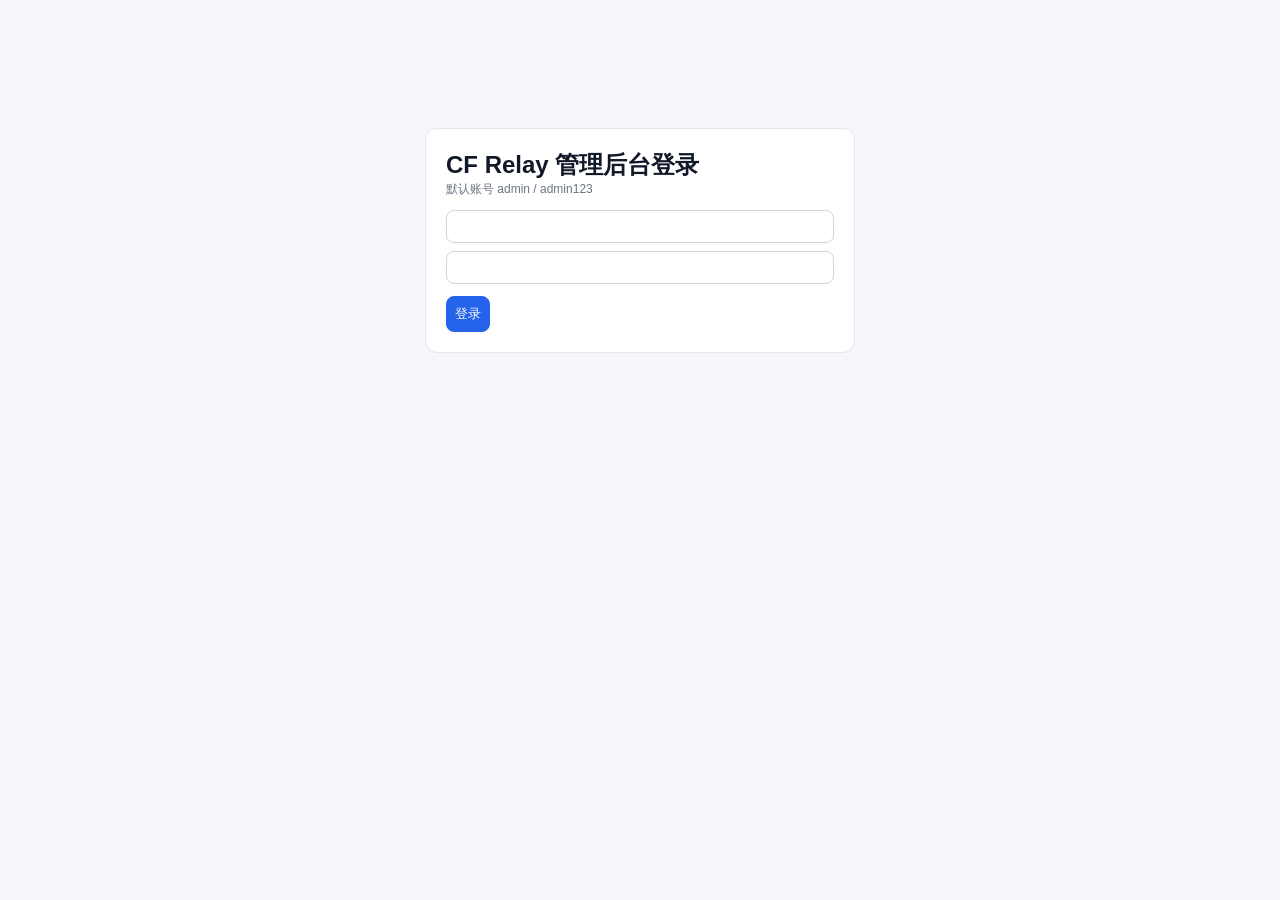
<file: controller/static/admin/index.html>
<!doctype html>
<html lang="zh-CN">
<head>
  <meta charset="UTF-8" />
  <meta name="viewport" content="width=device-width, initial-scale=1.0" />
  <title>CF Relay 管理后台</title>
  <style>
    :root{--bg:#f6f7fb;--card:#fff;--text:#111827;--muted:#6b7280;--line:#e5e7eb;--primary:#2563eb;--ok:#16a34a}
    *{box-sizing:border-box} body{margin:0;font-family:Inter,Segoe UI,Arial;background:var(--bg);color:var(--text)}
    .wrap{max-width:1200px;margin:0 auto;padding:20px}.title{font-size:24px;font-weight:700}.muted{color:var(--muted);font-size:12px}
    .grid{display:grid;grid-template-columns:repeat(12,1fr);gap:14px}.card{background:var(--card);border:1px solid var(--line);border-radius:12px;padding:14px}
    .col-4{grid-column:span 4}.col-6{grid-column:span 6}.col-12{grid-column:span 12}
    .row{display:flex;gap:8px;align-items:center;flex-wrap:wrap} input,button,select{border-radius:8px;border:1px solid #d1d5db;background:#fff;color:#111827;padding:8px}
    button{cursor:pointer;background:var(--primary);color:#fff;border-color:var(--primary)} button.secondary{background:#fff;color:#111827}
    table{width:100%;border-collapse:collapse;font-size:13px} th,td{border-bottom:1px solid var(--line);padding:8px;text-align:left}
    .pill{padding:2px 8px;border-radius:999px;font-size:12px;background:#ecfeff;color:#155e75}.monitor{text-align:center;display:flex;flex-direction:column;align-items:center;justify-content:center;min-height:220px}.circle{width:120px;height:120px;border-radius:50%;display:flex;align-items:center;justify-content:center;font-weight:700;margin:6px auto;background:#e5e7eb}
    #app{display:none} #loginBox{max-width:430px;margin:12vh auto;background:var(--card);padding:20px;border-radius:12px;border:1px solid var(--line)} .page{display:none}.page.active{display:block}
    textarea{width:100%;min-height:70px;border:1px solid var(--line);border-radius:8px;padding:8px} .modal{position:fixed;inset:0;background:rgba(17,24,39,.35);display:none;align-items:center;justify-content:center;padding:20px;z-index:20}.modal.show{display:flex}.modal-card{background:#fff;border:1px solid var(--line);border-radius:12px;max-width:900px;width:100%;padding:14px}
  </style>
</head>
<body>
<div class="wrap">
  <div id="loginBox">
    <div class="title">CF Relay 管理后台登录</div>
    <div class="muted">默认账号 admin / admin123</div>
    <div class="row" style="margin-top:12px"><input id="username" style="flex:1"></div>
    <div class="row" style="margin-top:8px"><input id="password" type="password" style="flex:1"></div>
    <div class="row" style="margin-top:12px"><button onclick="login()">登录</button><span id="loginMsg" class="muted"></span></div>
  </div>

  <div id="app">
    <div class="row" style="justify-content:space-between;margin-bottom:14px">
      <div class="title">CF Relay 管理后台</div>
      <div class="row">
        <button class="secondary" onclick="openPage('home')">首页</button>
        <button class="secondary" onclick="openPage('cert')">证书中心</button><button class="secondary" onclick="openPage('overload')">超载中心</button><button class="secondary" onclick="openPage('audit')">审计日志</button>
        <button class="secondary" onclick="openPage('settings')">设置</button>
        <button class="secondary" onclick="logout()">退出登录</button>
      </div>
    </div>

    <div id="page-home" class="page active">
      <div class="grid">
        <div id="overloadBanner" class="card col-12" style="display:none;border-color:#f59e0b;background:#fffbeb">
          <div class="row" style="justify-content:space-between"><div><strong>告警：</strong><span id="overloadBannerText"></span></div><button class="secondary" onclick="dismissOverloadBanner()">X 关闭本次提示</button></div>
        </div>
        <div class="card col-4 monitor"><h3>CPU 总体监控</h3><div id="cpuCircle" class="circle"></div><div id="cpuText" class="muted"></div></div>
        <div class="card col-4 monitor"><h3>内存总体监控</h3><div id="memCircle" class="circle"></div><div id="memText" class="muted"></div></div>
        <div class="card col-4 monitor"><h3>带宽总体监控</h3><div id="bwCircle" class="circle"></div><div id="bwText" class="muted"></div></div>

        <div class="card col-12">
          <h3>新增节点（自动生成一键安装/卸载命令）</h3>
          <div class="row"><input id="nodeName" placeholder="节点名称" style="flex:1"><button onclick="createNodeCmd()">生成命令</button><span id="nodeCmdMsg" class="muted"></span></div>
          <div class="muted" style="margin-top:8px">安装命令</div><textarea id="installCmd" readonly></textarea>
          <div class="muted" style="margin-top:8px">卸载命令</div><textarea id="uninstallCmd" readonly></textarea>
        </div>

        <div class="card col-12">
          <h3>节点列表</h3>
          <table><thead><tr><th>名称</th><th>地址</th><th>在线</th><th>CPU%</th><th>内存MB</th><th>带宽Mbps</th><th>最大带宽测速</th><th>流量限制</th><th>安装/卸载</th></tr></thead><tbody id="nodesT"></tbody></table>
        </div>
        <div class="card col-12"><h3>节点卡片（可展开）</h3><div id="nodeCards"></div></div>
      </div>
    </div>

    <div id="page-settings" class="page">
      <div class="grid">
        <div class="card col-6"><h3>系统设置</h3>
          <div class="row"><input id="setPort" placeholder="主控端口" style="width:120px"><input id="setPath" placeholder="面板路径" style="width:150px"></div>
          <div class="row" style="margin-top:8px"><input id="setUser" placeholder="默认账号" style="width:180px"><input id="setPwd" placeholder="默认密码" style="width:180px"></div>
          <div class="row" style="margin-top:8px"><button onclick="saveSettings()">保存设置</button><button class="secondary" onclick="applyRuntimeSettings()">应用运行时变更</button><button class="secondary" onclick="revertRuntimeSettings()">回滚到旧路径</button><span id="setMsg" class="muted"></span></div>
          <div id="runtimeInfo" class="muted" style="margin-top:6px"></div>
        </div>
        <div class="card col-6"><h3>同步配置</h3><button onclick="syncAll()">立即同步全部配置到所有节点</button><pre id="syncOut" class="muted"></pre></div>
        <div class="card col-6"><h3>域名白名单</h3><div class="row"><input id="domainIn" placeholder="example.com" style="flex:1"><button onclick="addDomain()">添加</button></div><div id="domains" style="margin-top:8px"></div></div>
        <div class="card col-6"><h3>Cloudflare IP 池</h3><div class="row"><input id="cfIpIn" placeholder="1.1.1.1" style="flex:1"><button onclick="addCfIp()">添加</button></div><div id="cfips" style="margin-top:8px"></div></div>
        <div class="card col-6"><h3>DNS 自动调度</h3><div class="row"><label><input id="dnsAutoEnabled" type="checkbox"> 启用</label><input id="dnsAutoInterval" style="width:120px" placeholder="周期秒"><input id="dnsAutoThreshold" style="width:120px" placeholder="变化阈值"><input id="dnsAutoDebounce" style="width:140px" placeholder="防抖秒"></div><div class="row" style="margin-top:8px"><button onclick="saveDnsAutoConfig()">保存自动调度</button><button class="secondary" onclick="reconcileNow()">立即调度</button><span id="dnsAutoMsg" class="muted"></span></div></div>
      </div>
    </div>

    <div id="page-cert" class="page">
      <div class="card"><h3>证书中心</h3>
        <div class="row"><input id="certDomain" placeholder="example.com" style="flex:1"><select id="certMode"><option value="http">http</option><option value="dns">dns</option></select><button onclick="applyCert()">申请/重试</button></div>
        <div class="row" style="margin-top:8px"><button class="secondary" onclick="startDnsCert()">1. 获取DNS记录</button><input id="dnsChallengeId" placeholder="challenge_id" style="width:160px"><button class="secondary" onclick="verifyDnsCert()">2. 本地验证并签发</button><span id="dnsCertMsg" class="muted"></span></div>
        <table style="margin-top:8px"><thead><tr><th>域名</th><th>状态</th><th>操作</th></tr></thead><tbody id="certT"></tbody></table>
        <div style="margin-top:8px"><h4 style="margin:8px 0">Challenge 时间线</h4><div id="challengeTimeline" class="muted"></div><div class="row" style="margin-top:8px"><button class="secondary" onclick="cleanupChallenges()">清理历史 Challenge</button><span id="challengeMsg" class="muted"></span></div></div>
      </div>
    </div>

    <div id="page-overload" class="page">
      <div class="card">
        <div class="row" style="justify-content:space-between"><h3>超载事件中心</h3><div class="row"><button class="secondary" onclick="exportOverloadEvents()">导出CSV</button><button class="secondary" onclick="clearOverloadEvents()">清空事件</button></div></div>
        <div class="row"><input id="ovNode" placeholder="节点名" style="width:140px"><input id="ovReason" placeholder="原因(cpu/memory...)" style="width:180px"><select id="ovAck"><option value="">全部</option><option value="false">未确认</option><option value="true">已确认</option></select><input id="ovPageSize" placeholder="每页" style="width:90px" value="20"><button class="secondary" onclick="refreshOverloadEvents(1)">筛选</button></div>
        <table style="margin-top:8px"><thead><tr><th>节点</th><th>原因</th><th>当前值</th><th>阈值</th><th>次数</th><th>时间</th><th>确认</th><th>备注</th><th>操作</th></tr></thead><tbody id="overloadT"></tbody></table>
        <div class="row" style="margin-top:8px"><button class="secondary" onclick="prevOverloadPage()">上一页</button><span id="overloadPager" class="muted"></span><button class="secondary" onclick="nextOverloadPage()">下一页</button></div>
      </div>
    </div>

    <div id="page-audit" class="page">
      <div class="card">
        <div class="row" style="justify-content:space-between"><h3>审计日志</h3><div class="row"><input id="auditCategory" placeholder="分类(settings/node/overload)" style="width:220px"><button class="secondary" onclick="refreshAuditLogs(1)">筛选</button></div></div>
        <table style="margin-top:8px"><thead><tr><th>时间</th><th>分类</th><th>动作</th><th>执行人</th><th>目标</th><th>详情</th></tr></thead><tbody id="auditT"></tbody></table>
        <div class="row" style="margin-top:8px"><button class="secondary" onclick="prevAuditPage()">上一页</button><span id="auditPager" class="muted"></span><button class="secondary" onclick="nextAuditPage()">下一页</button></div>
      </div>
    </div>
  </div>
</div>
<div id="cmdModal" class="modal">
  <div class="modal-card">
    <div class="row" style="justify-content:space-between">
      <h3 style="margin:0">节点安装/卸载命令</h3>
      <button class="secondary" onclick="closeCmdModal()">关闭</button>
    </div>
    <div class="muted" id="cmdNodeName" style="margin-top:6px"></div>
    <div class="muted" style="margin-top:10px">安装命令</div>
    <textarea id="modalInstallCmd" readonly></textarea>
    <div class="row" style="margin-top:8px"><button onclick="copyCmd('modalInstallCmd')">复制安装命令</button></div>
    <div class="muted" style="margin-top:10px">卸载命令</div>
    <textarea id="modalUninstallCmd" readonly></textarea>
    <div class="row" style="margin-top:8px"><button onclick="copyCmd('modalUninstallCmd')">复制卸载命令</button><span id="copyMsg" class="muted"></span></div>
  </div>
</div>

<script>
let token = localStorage.getItem('cf_token') || '';
const panelPath = '/' + (location.pathname.split('/').filter(Boolean)[0] || 'yun123');
const base = `${panelPath}/api`;
let overloadPage=1,overloadTotal=0,overloadPageSize=20,overloadCache=[];
let auditPage=1,auditTotal=0,auditPageSize=20;
function hdr(){return {'Content-Type':'application/json','Authorization':`Bearer ${token}`};}
async function api(path,opt={}){const r=await fetch(base+path,opt); if(!r.ok) throw new Error(await r.text()); return r.json();}
function openPage(name){document.querySelectorAll('.page').forEach(x=>x.classList.remove('active'));document.getElementById(`page-${name}`).classList.add('active');}
function drawCircle(id,p){const pct=Math.max(0,Math.min(100,Math.round(p)));const el=document.getElementById(id);el.style.background=`radial-gradient(closest-side, #fff 62%, transparent 63% 100%), conic-gradient(#2563eb ${pct}%, #e5e7eb ${pct}% 100%)`;el.textContent=`${pct}%`;}
async function login(){
  const username=document.getElementById('username').value; const password=document.getElementById('password').value;
  try{const r=await fetch(base+'/auth/login',{method:'POST',headers:{'Content-Type':'application/json'},body:JSON.stringify({username,password})}); if(!r.ok) throw new Error(await r.text()); const j=await r.json(); token=j.access_token; localStorage.setItem('cf_token',token); document.getElementById('loginBox').style.display='none'; document.getElementById('app').style.display='block'; refreshAll();}
  catch(e){document.getElementById('loginMsg').textContent='登录失败: '+e.message;}
}
function logout(){localStorage.removeItem('cf_token');location.reload();}
async function refreshAll(){
  const o=await api('/dashboard/overview',{headers:hdr()});
  const cpuP=o.totals?.cpu_cores?((o.totals.cpu_used_cores_est/o.totals.cpu_cores)*100):0;
  const memP=o.totals?.memory_mb?((o.totals.memory_used_mb/o.totals.memory_mb)*100):0;
  const bwP=o.totals?.bandwidth_mbps?((o.totals.bandwidth_used_mbps/o.totals.bandwidth_mbps)*100):0;
  drawCircle('cpuCircle',cpuP); drawCircle('memCircle',memP); drawCircle('bwCircle',bwP);
  const bannerKey='cf_overload_banner_dismissed';
  const shouldShow=(o.overloaded_nodes||[]).length>0 && localStorage.getItem(bannerKey)!=='1';
  overloadBanner.style.display=shouldShow?'block':'none';
  overloadBannerText.textContent=shouldShow?`当前有 ${o.overloaded_nodes.length} 个节点超载，建议扩容或调整权重。`:'';
  cpuText.textContent=`已用 ${o.totals?.cpu_used_cores_est||0}/${o.totals?.cpu_cores||0} 核`; memText.textContent=`已用 ${o.totals?.memory_used_mb||0}/${o.totals?.memory_mb||0} MB`; bwText.textContent=`已用 ${o.totals?.bandwidth_used_mbps||0}/${o.totals?.bandwidth_mbps||0} Mbps`;
  const nodes=await api('/nodes',{headers:hdr()});
  nodesT.innerHTML=nodes.map(n=>`<tr><td>${n.name}</td><td>${n.endpoint}</td><td><span class="pill">${n.online?'online':'offline'}</span></td><td>${n.used_cpu_percent||0}</td><td>${n.used_memory_mb||0}/${n.memory_mb||0}</td><td>${n.used_bandwidth_mbps||0}/${n.max_bandwidth_mbps||0}<br><span class="muted">流量${(n.traffic_rx_gb||0).toFixed?Number(n.traffic_rx_gb).toFixed(2):n.traffic_rx_gb}/${(n.traffic_tx_gb||0).toFixed?Number(n.traffic_tx_gb).toFixed(2):n.traffic_tx_gb}GB</span></td><td><button onclick="speedtestNode('${n.name}')">重测</button></td><td><button class="secondary" onclick="setTrafficLimitPrompt('${n.name}')">设置</button></td><td><button onclick="showNodeCmds('${n.name}')">安装/卸载</button></td></tr>`).join('');
  nodeCards.innerHTML=nodes.map((n,i)=>`<details style="margin-bottom:8px"><summary>${n.name} (${n.online?'online':'offline'}) CPU:${n.used_cpu_percent||0}% MEM:${n.used_memory_mb||0}/${n.memory_mb||0} BW:${n.used_bandwidth_mbps||0}/${n.max_bandwidth_mbps||0}</summary><div class="row" style="margin-top:8px"><button onclick="speedtestNode('${n.name}')">测速</button><button class="secondary" onclick="setTrafficLimitPrompt('${n.name}')">限流</button><button class="secondary" onclick="showNodeCmds('${n.name}')">安装/卸载</button></div></details>`).join('')||'<span class="muted">暂无节点</span>';
  const domains=await api('/whitelist',{headers:hdr()}); document.getElementById('domains').innerHTML=domains.map(x=>`<div class="row"><span>${x.domain}</span><button class="secondary" onclick="deleteDomainByEncoded('${encodeURIComponent(x.domain)}')">删除</button></div>`).join('')||'<span class="muted">(空)</span>';
  const cf=await api('/cf-ips',{headers:hdr()}); document.getElementById('cfips').innerHTML=cf.map(x=>`<div class="row"><span>${x.ip}:80,443 [${x.healthy?'healthy':'down'} score:${x.health_score??'-'} ${x.last_probe_detail||''}]</span><button class="secondary" onclick="deleteCfIpByEncoded('${encodeURIComponent(x.ip)}')">删除</button></div>`).join('')||'<span class="muted">(空)</span>';
  const certs=await api('/certificates',{headers:hdr()}); certT.innerHTML=certs.map(c=>`<tr><td>${c.domain}</td><td>${c.status}${c.dns_phase&&c.dns_phase!=="none"?` (dns:${c.dns_phase})`:""}</td><td><button onclick="retryCert('${encodeURIComponent(c.domain)}')">重试</button><button class="secondary" onclick="verifyCertByEncoded('${encodeURIComponent(c.domain)}')">手动重试本次验证</button><button class="secondary" onclick="showCertLogsByEncoded('${encodeURIComponent(c.domain)}')">日志</button><button class="secondary" onclick="deleteCertByEncoded('${encodeURIComponent(c.domain)}')">删除</button></td></tr>`).join('');
  const cdomain=certDomain.value.trim();
  const timeline=await api(`/acme/challenges${cdomain?`?domain=${encodeURIComponent(cdomain)}`:''}`,{headers:hdr()});
  challengeTimeline.innerHTML=(timeline||[]).slice(0,12).map(c=>`<div>v${c.version||1} #${c.id} ${c.domain} | state=${c.state||'pending'} | cleanup=${c.cleanup_state||'pending'} | status=${c.status||''} | updated=${c.updated_at||''}</div>`).join('')||'暂无 challenge 记录';
  const s=await api('/settings',{headers:hdr()}); setPort.value=s.controller_port; setPath.value=s.admin_path; setUser.value=s.default_admin_user; setPwd.value=s.default_admin_password; const dac=await api('/dns/auto-config',{headers:hdr()}); dnsAutoEnabled.checked=!!dac.enabled; dnsAutoInterval.value=dac.interval_sec||30; dnsAutoThreshold.value=dac.change_threshold||5; dnsAutoDebounce.value=dac.debounce_sec||10;
  if(s.ui_v2===false){document.getElementById('page-overload').style.display='none'; const ap=document.getElementById('page-audit'); if(ap)ap.style.display='none';}
  runtimeInfo.textContent=`当前生效路径: ${s.effective_admin_path||s.admin_path||''}；待失效旧路径: ${s.pending_admin_path||'-'}；窗口截止: ${s.path_switch_deadline||'-'}`;
  await refreshOverloadEvents(overloadPage);
  await refreshAuditLogs(auditPage);
}
async function createNodeCmd(){const name=(document.getElementById('nodeName').value||'').trim();const msg=document.getElementById('nodeCmdMsg');if(!name){msg.textContent='请先输入节点名称';return;}msg.textContent='生成中...';try{const r=await api('/nodes/onboard',{method:'POST',headers:hdr(),body:JSON.stringify({node_name:name})});document.getElementById('installCmd').value=r.install_command||'';document.getElementById('uninstallCmd').value=r.uninstall_command||'';msg.textContent='生成成功';}catch(e){if(String(e.message||'').includes('Not Found')){try{const t=await api('/node-tokens',{method:'POST',headers:hdr()});const controllerUrl=window.location.origin;const adminPath=panelPath.replace(/^\//,'');document.getElementById('installCmd').value=`bash -lc "curl -fsSL https://raw.githubusercontent.com/modu369/gpt/codex/implement-management-backend-updates/scripts/install_agent.sh -o /tmp/install_agent.sh && chmod +x /tmp/install_agent.sh && /tmp/install_agent.sh --controller ${controllerUrl} --admin-path ${adminPath} --token ${t.token} --node-name ${name}"`;document.getElementById('uninstallCmd').value='bash -lc "curl -fsSL https://raw.githubusercontent.com/modu369/gpt/codex/implement-management-backend-updates/scripts/uninstall.sh | bash"';msg.textContent='生成成功（兼容模式）';return;}catch(e2){msg.textContent='生成失败: '+e2.message;return;}}msg.textContent='生成失败: '+e.message;}}
async function speedtestNode(name){const r=await api(`/nodes/${name}/speedtest`,{method:'POST',headers:hdr()});alert(`下行:${r.download_mbps} 上行:${r.upload_mbps} 生效最大:${r.effective_mbps}`);refreshAll();}
async function addDomain(){await api('/whitelist',{method:'POST',headers:hdr(),body:JSON.stringify({domain:domainIn.value})}); refreshAll();}
async function addCfIp(){await api('/cf-ips',{method:'POST',headers:hdr(),body:JSON.stringify({ip:cfIpIn.value})}); refreshAll();}
async function saveSettings(){const r=await api('/settings',{method:'POST',headers:hdr(),body:JSON.stringify({controller_port:Number(setPort.value),admin_path:setPath.value,default_admin_user:setUser.value,default_admin_password:setPwd.value})}); setMsg.textContent=r.message;}
async function applyRuntimeSettings(){const mins=Number(prompt('旧路径保留分钟数(1-120)','15')||'15');const r=await api('/settings/apply-runtime',{method:'POST',headers:hdr(),body:JSON.stringify({keep_old_path_minutes:mins})}); setMsg.textContent=r.message||'已触发'; await refreshAll();}
async function revertRuntimeSettings(){const r=await api('/settings/revert-runtime',{method:'POST',headers:hdr()}); setMsg.textContent=r.message||'已回滚'; await refreshAll();}
async function saveDnsAutoConfig(){const r=await api('/dns/auto-config',{method:'POST',headers:hdr(),body:JSON.stringify({enabled:dnsAutoEnabled.checked,interval_sec:Number(dnsAutoInterval.value||30),change_threshold:Number(dnsAutoThreshold.value||5),debounce_sec:Number(dnsAutoDebounce.value||10)})}); dnsAutoMsg.textContent='保存成功';}
async function reconcileNow(){const r=await api('/dns/reconcile/now',{method:'POST',headers:hdr()}); dnsAutoMsg.textContent=r.message||'执行成功';}
async function applyCert(){const domain=certDomain.value.trim();const mode=certMode.value; if(!domain){alert('请输入域名');return;} if(mode==='dns'){dnsCertMsg.textContent='DNS模式请使用下方2步流程';return;} const pre=await api(`/certificates/${encodeURIComponent(domain)}/precheck?verify_mode=${mode}`,{method:'POST',headers:hdr()}); if(!pre.ok){alert('本地预验证失败: '+JSON.stringify(pre));return;} await api('/certificates/manual',{method:'POST',headers:hdr(),body:JSON.stringify({domain:domain,verify_mode:mode})}); refreshAll();}
async function startDnsCert(){const domain=certDomain.value.trim();if(!domain){alert('请输入域名');return;}const r=await api(`/certificates/${encodeURIComponent(domain)}/dns/start`,{method:'POST',headers:hdr(),body:JSON.stringify({provider:'manual'})}); dnsChallengeId.value=r.challenge_id; window.prompt('请配置以下TXT记录',`${r.txt_name} TXT ${r.txt_value}`); dnsCertMsg.textContent='已生成DNS记录，请完成配置后点击步骤2';}
async function verifyDnsCert(){const domain=certDomain.value.trim();const cid=Number(dnsChallengeId.value||0);if(!domain||!cid){alert('请先执行步骤1');return;}const r=await api(`/certificates/${encodeURIComponent(domain)}/dns/verify`,{method:'POST',headers:hdr(),body:JSON.stringify({challenge_id:cid})}); dnsCertMsg.textContent=r.ok?'DNS验证通过，已发起签发':(r.detail||'等待DNS生效');refreshAll();}
async function cleanupChallenges(){const keep=Number(prompt('每个域名保留最近几条challenge(1-5)','1')||'1');const r=await api('/acme/challenges/cleanup',{method:'POST',headers:hdr(),body:JSON.stringify({retain_recent:keep})}); challengeMsg.textContent=`清理完成: cleaned=${r.cleaned||0}, expired=${r.expired||0}, kept=${r.kept||0}`;await refreshAll();}
async function retryCert(encoded){try{await api(`/certificates/${encoded}/retry`,{method:'POST',headers:hdr()}); await refreshAll();alert('已发起重试');}catch(e){alert('重试失败: '+e.message);}}

async function deleteDomainByEncoded(encoded){try{await api(`/whitelist/${encoded}`,{method:'DELETE',headers:hdr()});await refreshAll();alert('域名已删除');}catch(e){alert('删除域名失败: '+e.message);}}
async function deleteCfIpByEncoded(encoded){try{await api(`/cf-ips/${encoded}`,{method:'DELETE',headers:hdr()});await refreshAll();alert('IP已删除');}catch(e){alert('删除IP失败: '+e.message);}}
async function showCertLogsByEncoded(encoded){try{const r=await api(`/certificates/${encoded}/logs`,{headers:hdr()});window.prompt(`证书日志: ${decodeURIComponent(encoded)}`,JSON.stringify(r,null,2));}catch(e){alert('获取日志失败: '+e.message);}}
async function deleteCertByEncoded(encoded){try{await api(`/certificates/${encoded}`,{method:'DELETE',headers:hdr()});await refreshAll();alert('证书记录已删除');}catch(e){alert('删除证书失败: '+e.message);}}
async function verifyCertByEncoded(encoded){try{await api(`/certificates/${encoded}/verify`,{method:'POST',headers:hdr()});await refreshAll();alert('已发起本次验证重试');}catch(e){alert('重试验证失败: '+e.message);}}

async function setTrafficLimitPrompt(nodeName){
  const enabled=confirm(`节点 ${nodeName} 是否开启流量限制？`);
  let monthly=0;
  let mode='both';
  let threshold=10;
  if(enabled){
    monthly=Number(prompt('请输入每月最大流量GB', '1000')||'0');
    mode=prompt('请输入统计模式: both/ingress/egress','both')||'both';
    threshold=Number(prompt('低流量阈值百分比', '10')||'10');
  }
  await api(`/nodes/${encodeURIComponent(nodeName)}/traffic-config`,{method:'POST',headers:hdr(),body:JSON.stringify({enabled:enabled,monthly_limit_gb:monthly,count_mode:mode,low_threshold_percent:threshold})});
  alert('保存成功');
}

function dismissOverloadBanner(){localStorage.setItem('cf_overload_banner_dismissed','1');overloadBanner.style.display='none';}
function showOverloadBannerAgain(){localStorage.removeItem('cf_overload_banner_dismissed');}

async function refreshOverloadEvents(page=1){
  overloadPage=Math.max(1,page);
  overloadPageSize=Math.max(1,Number(ovPageSize.value||20));
  const q=`?page=${overloadPage}&page_size=${overloadPageSize}&node_name=${encodeURIComponent(ovNode.value||'')}&reason=${encodeURIComponent(ovReason.value||'')}&acknowledged=${encodeURIComponent(ovAck.value||'')}`;
  const r=await api('/overload-events'+q,{headers:hdr()});
  overloadTotal=r.total||0; overloadCache=r.items||[];
  overloadT.innerHTML=overloadCache.map(e=>`<tr><td>${e.node_name}</td><td>${e.reason}</td><td>${e.value}</td><td>${e.threshold}</td><td>${e.count}</td><td>${e.occurred_at}</td><td>${e.acknowledged?'是':'否'}</td><td>${e.remark||''}</td><td><button class="secondary" onclick="ackOverloadEvent(${e.id})">确认/备注</button></td></tr>`).join('')||'<tr><td colspan="9" class="muted">暂无</td></tr>';
  const pages=Math.max(1,Math.ceil(overloadTotal/overloadPageSize));
  overloadPager.textContent=`第 ${overloadPage}/${pages} 页，共 ${overloadTotal} 条`;
}

async function ackOverloadEvent(id){
  const ack=confirm('标记为已确认？取消则标记未确认');
  const remark=prompt('备注信息(可空)','')||'';
  await api(`/overload-events/${id}/ack`,{method:'POST',headers:hdr(),body:JSON.stringify({acknowledged:ack,remark})});
  await refreshOverloadEvents(overloadPage);
}

function prevOverloadPage(){if(overloadPage>1)refreshOverloadEvents(overloadPage-1);}
function nextOverloadPage(){const pages=Math.max(1,Math.ceil(overloadTotal/overloadPageSize));if(overloadPage<pages)refreshOverloadEvents(overloadPage+1);}

function exportOverloadEvents(){
  const rows=[['node','reason','value','threshold','count','occurred_at','acknowledged','remark']].concat(overloadCache.map(e=>[e.node_name,e.reason,e.value,e.threshold,e.count,e.occurred_at,e.acknowledged,e.remark||'']));
  const csv=rows.map(r=>r.map(x=>`"${String(x??'').replaceAll('"','""')}"`).join(',')).join('\n');
  const blob=new Blob([csv],{type:'text/csv;charset=utf-8;'});
  const a=document.createElement('a');a.href=URL.createObjectURL(blob);a.download='overload-events.csv';a.click();URL.revokeObjectURL(a.href);
}

async function refreshAuditLogs(page=1){
  auditPage=Math.max(1,page);
  const q=`?page=${auditPage}&page_size=${auditPageSize}&category=${encodeURIComponent(auditCategory.value||'')}`;
  const r=await api('/audit/logs'+q,{headers:hdr()});
  auditTotal=r.total||0;
  const items=r.items||[];
  auditT.innerHTML=items.map(x=>`<tr><td>${x.created_at}</td><td>${x.category}</td><td>${x.action}</td><td>${x.actor}</td><td>${x.target||''}</td><td>${x.detail||''}</td></tr>`).join('')||'<tr><td colspan="6" class="muted">暂无</td></tr>';
  const pages=Math.max(1,Math.ceil(auditTotal/auditPageSize));
  auditPager.textContent=`第 ${auditPage}/${pages} 页，共 ${auditTotal} 条`;
}

function prevAuditPage(){if(auditPage>1)refreshAuditLogs(auditPage-1);}
function nextAuditPage(){const pages=Math.max(1,Math.ceil(auditTotal/auditPageSize));if(auditPage<pages)refreshAuditLogs(auditPage+1);}

async function clearOverloadEvents(){await api('/overload-events',{method:'DELETE',headers:hdr()});refreshAll();}

async function syncAll(){const r=await api('/sync',{method:'POST',headers:hdr()}); syncOut.textContent=JSON.stringify(r,null,2);}
function closeCmdModal(){document.getElementById('cmdModal').classList.remove('show');}
async function copyCmd(id){const txt=document.getElementById(id).value;const msg=document.getElementById('copyMsg');try{if(navigator.clipboard&&window.isSecureContext){await navigator.clipboard.writeText(txt);}else{const t=document.getElementById(id);t.focus();t.select();document.execCommand('copy');}msg.textContent='复制成功';}catch(e){msg.textContent='复制失败，请手动复制';}}
async function showNodeCmds(nodeName){const controllerUrl=window.location.origin;const adminPath=panelPath.replace(/^\//,'');const uninstall='bash -lc "curl -fsSL https://raw.githubusercontent.com/modu369/gpt/codex/implement-management-backend-updates/scripts/uninstall.sh | bash"';let install='';try{const r=await api('/nodes/onboard',{method:'POST',headers:hdr(),body:JSON.stringify({node_name:nodeName})});install=r.install_command||'';}catch(e){const t=await api('/node-tokens',{method:'POST',headers:hdr()});install=`bash -lc "curl -fsSL https://raw.githubusercontent.com/modu369/gpt/codex/implement-management-backend-updates/scripts/install_agent.sh -o /tmp/install_agent.sh && chmod +x /tmp/install_agent.sh && /tmp/install_agent.sh --controller ${controllerUrl} --admin-path ${adminPath} --token ${t.token} --node-name ${nodeName}"`;}document.getElementById('cmdNodeName').textContent=`节点: ${nodeName}（重新执行安装命令即可更新并立即生效）`;document.getElementById('modalInstallCmd').value=install;document.getElementById('modalUninstallCmd').value=uninstall;document.getElementById('copyMsg').textContent='';document.getElementById('cmdModal').classList.add('show');}
if(token){document.getElementById('loginBox').style.display='none';document.getElementById('app').style.display='block';refreshAll().catch((e)=>{document.getElementById('loginMsg').textContent='自动刷新失败: '+e.message;});}
</script>
</body>
</html>
</file>
